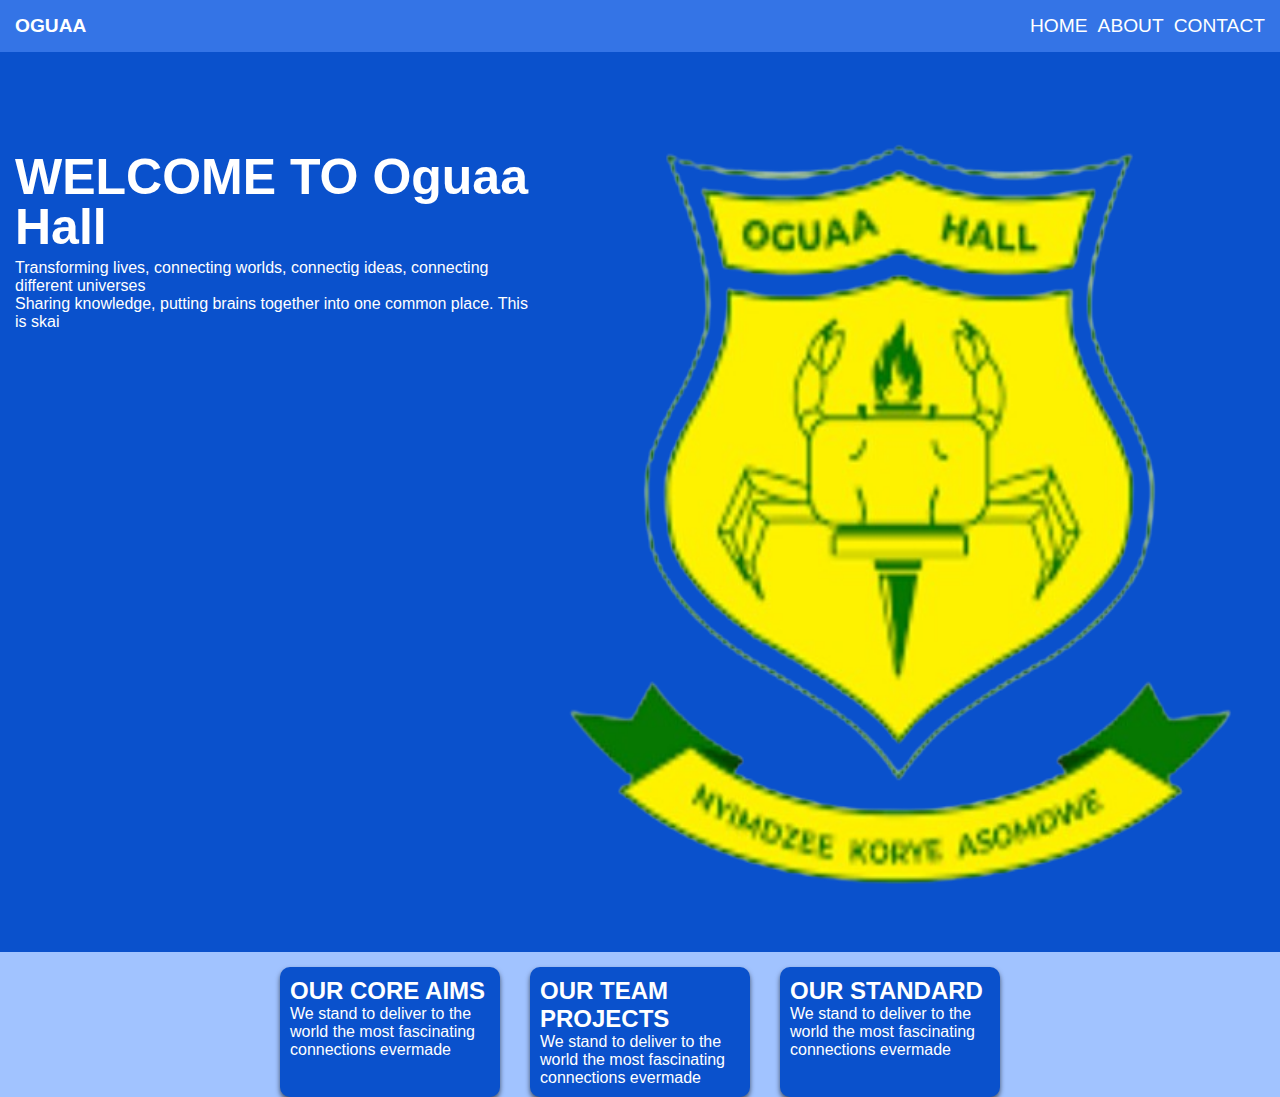
<file: index.html>
<!DOCTYPE html>
<html lang="en">
<head>
    <meta charset="UTF-8">
    <meta name="viewport" content="width=device-width, initial-scale=1.0">
    <link rel="stylesheet" href="style.css">
    <title>Home|Oguaa</title>
</head>
<body>
    <div class="container">
        <div class="logo">OGUAA</div>
        <nav class="navbar">
            <ul>
                <li><a href="">HOME</a></li>
                <li><a href="">ABOUT</a></li>
                <li><a href="">CONTACT</a></li>
            </ul>
        </nav>
    </div>
    <div class="hero">
        <header class="info">
        <h1>WELCOME TO Oguaa Hall</h1>
        <p>Transforming lives, connecting worlds, connectig ideas, connecting different universes</p>
        <p>Sharing knowledge, putting brains together into one common place. This is skai
        </header>
        <div class="logo"><img src="logo.png" alt=""></div>
        </p>
    </div>

    <div class="boxes">
        <div class="box">
            <h2>OUR CORE AIMS</h2>
            <p>We stand to deliver to the world the most fascinating connections evermade</p>
        </div>
        <div class="box">
            <h2>OUR TEAM PROJECTS</h2>
            <p>We stand to deliver to the world the most fascinating connections evermade</p>
        </div>
        <div class="box">
            <h2>OUR STANDARD</h2>
            <p>We stand to deliver to the world the most fascinating connections evermade</p>
        </div>
    </div>
</body>
</html>
</file>
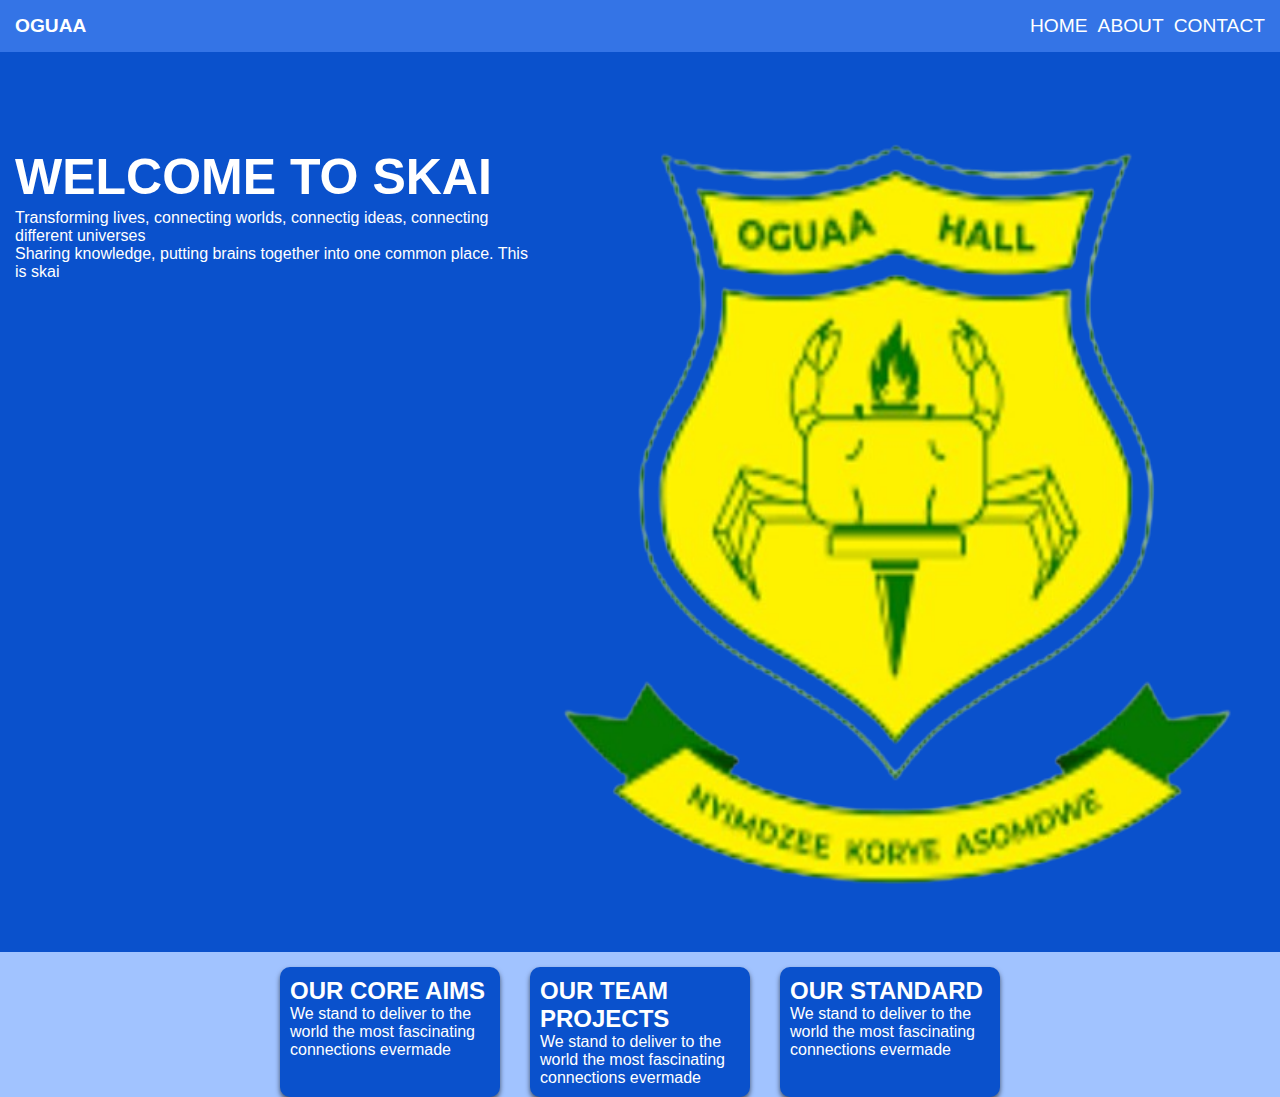
<file: home.html>
<!DOCTYPE html>
<html lang="en">
<head>
    <meta charset="UTF-8">
    <meta name="viewport" content="width=device-width, initial-scale=1.0">
    <link rel="stylesheet" href="style.css">
    <title>Home|Oguaa</title>
</head>
<body>
    <div class="container">
        <div class="logo">OGUAA</div>
        <nav class="navbar">
            <ul>
                <li><a href="">HOME</a></li>
                <li><a href="">ABOUT</a></li>
                <li><a href="">CONTACT</a></li>
            </ul>
        </nav>
    </div>
    <div class="hero">
        <header class="info">
        <h1>WELCOME TO SKAI</h1>
        <p>Transforming lives, connecting worlds, connectig ideas, connecting different universes</p>
        <p>Sharing knowledge, putting brains together into one common place. This is skai
        </header>
        <div class="logo"><img src="logo.png" alt=""></div>
        </p>
    </div>

    <div class="boxes">
        <div class="box">
            <h2>OUR CORE AIMS</h2>
            <p>We stand to deliver to the world the most fascinating connections evermade</p>
        </div>
        <div class="box">
            <h2>OUR TEAM PROJECTS</h2>
            <p>We stand to deliver to the world the most fascinating connections evermade</p>
        </div>
        <div class="box">
            <h2>OUR STANDARD</h2>
            <p>We stand to deliver to the world the most fascinating connections evermade</p>
        </div>
    </div>
</body>
</html>
</file>
<file: style.css>
*{
    padding:0;
    margin:0;
    box-sizing:border-box;
}

body{
    font-family:Verdana, Geneva, Tahoma, sans-serif;
    background: #a1c3ff;
}

.container {
    display:flex;
    justify-content:space-between;
    background:#3474e6;
    height: 100%;
    color:#fff;
    font-size:larger;
    text-align:center;
    padding: 15px 0;
}

.navbar ul{
    display:flex;
    list-style:none;
    justify-items: center;
    margin-right:15px;
}

.navbar ul a{
    color:white;
    text-decoration:none;
    margin-left: 10px;
}

.logo{
    margin-left: 15px;
    font-weight:bolder;
}

.hero{
    background: #0a51cc;
    height:100dvh;
    color:#fff;
 
}

.hero img{
    width:100%;
    height:auto;
}

.hero, .logo{
    display: flex;
}

.info{
    padding-top:100px;
    padding-left:15px;
}

.info h1{
    font-size:50px;
    line-height:1;
    padding-bottom:7px;
}

.box{
    background:#0a51cc;
    border-radius:10px;
    width: 220px;
    height:auto;
    color:#fff;
    padding:10px;
    margin-top:15px;
    box-shadow: 0 3px 5px rgba(0,0,0, 0.6);
    justify-content: center;
}

.boxes{
    display:flex;
    gap:30px;
    justify-content:center;
}

@media(max-width:700px){
    .hero{
        display: flex;
        flex-direction: column;
        align-items: center;
        padding:0 25px;
    }
    .boxes{
        flex-direction:column;
        align-items: center;
        height:100dvh;
    }
    .box{
        width:100%;
        height:130px;
        display: flex;
        flex-direction: column;
        justify-content: center;
    }
    .logo{
        width:70%;
    }
}
</file>
